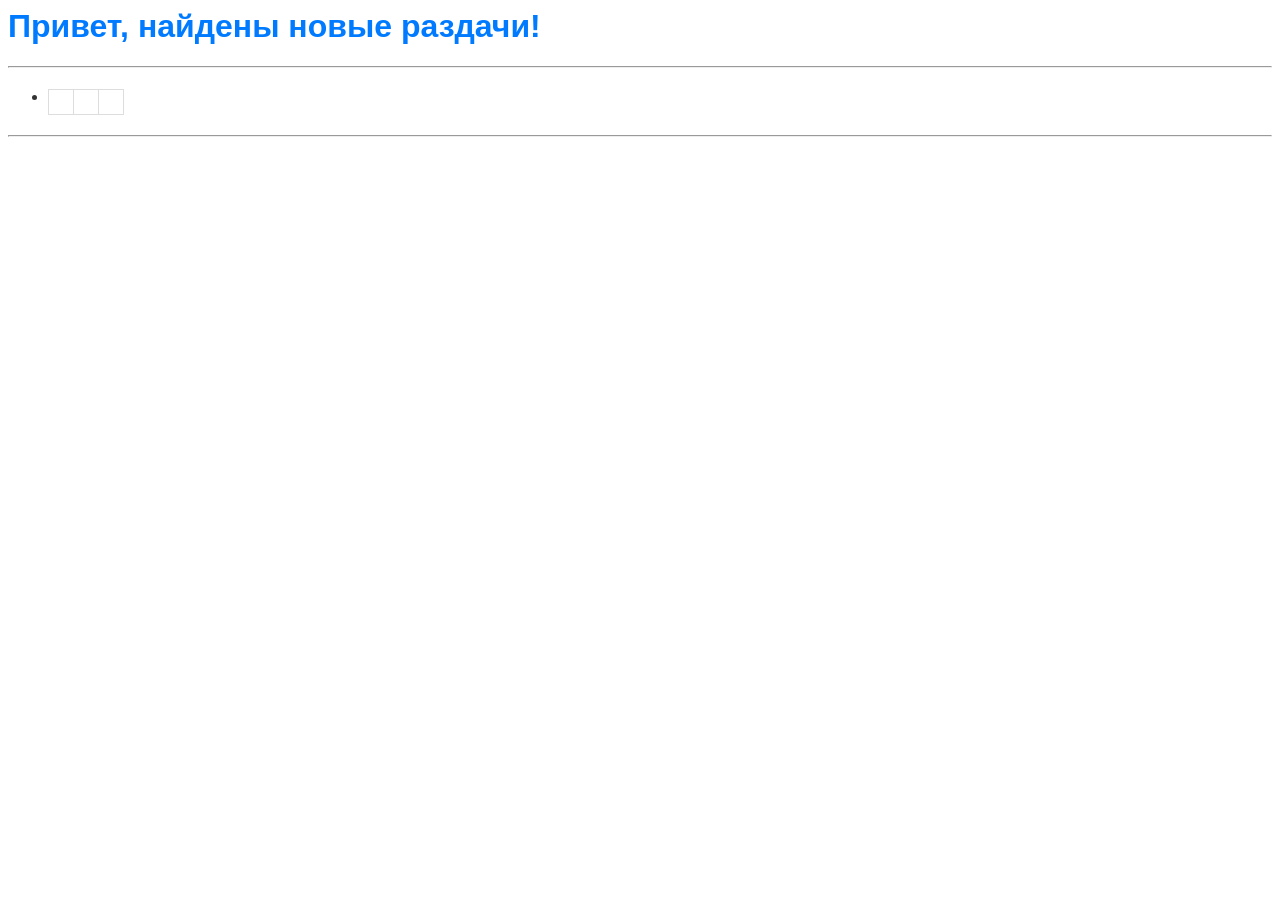
<file: src/main/resources/templates/email-template.html>
<html lang="ru">
<head>
    <meta charset="UTF-8">
    <title>Новые раздачи!</title>
</head>
<body style="font-family: Arial, sans-serif; color: #333;">
<h1 style="color: #007bff;">Привет, найдены новые раздачи!</h1>
<hr>
<ul>
    <li th:each="entry : ${movies.asMap()}">
        <h3 th:text="${entry.key}" style="color: #007bff;"></h3>
        <table style="width: 100%%; border-collapse: collapse; margin: 20px 0; font-family: Arial, sans-serif;">
            <tr th:each="movie : ${entry.value}">
                <td th:text="${movie.title}" style="padding: 12px; border: 1px solid #ddd;"></td>
                <td th:text="${movie.size}" style="padding: 12px; border: 1px solid #ddd;"></td>
                <td th:text="${movie.link}" style="padding: 12px; border: 1px solid #ddd;"></td>
            </tr>
        </table>
    </li>
</ul>
<hr>
</body>
</html>
</file>
